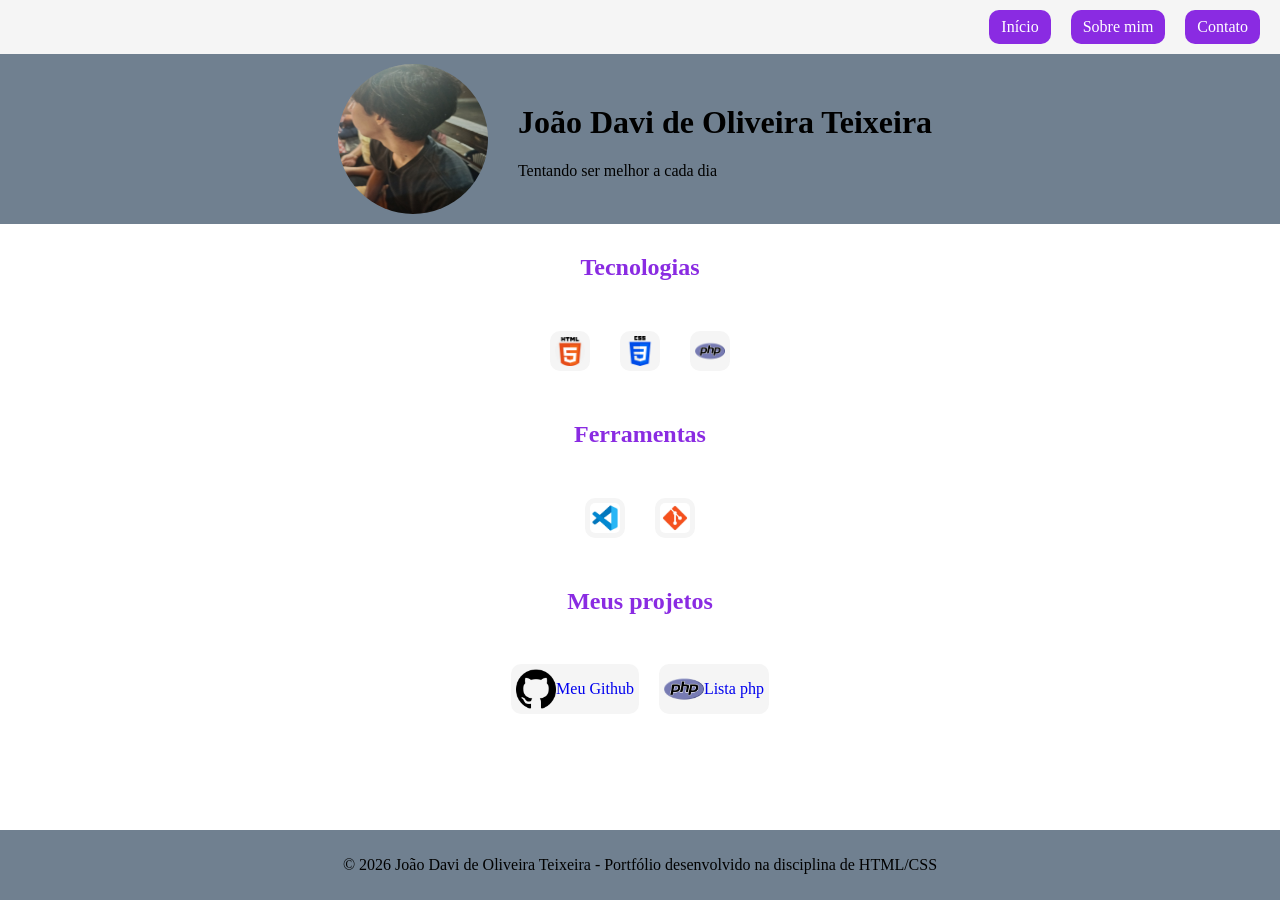
<file: index.html>
<!DOCTYPE html>
<html lang="pt-BR">
<head>
    <meta charset="UTF-8">
    <meta name="viewport" content="width=device-width, initial-scale=1.0">
  <link rel="stylesheet" href="estilo.css">
  <title>Página 1</title>
</head>
<body>
  <header>
    <nav>
      <a href="index.html">Início</a>
      <a href="sobremim.html">Sobre mim</a>
      <a href="contato.html">Contato</a>
    </nav>
  </header>
  <main>
    <div class="comeco">
      <img src="img/minhafoto.png" alt="Uma foto minha">
      <div class="eu">
        <h1>João Davi de Oliveira Teixeira</h1>
        <p>Tentando ser melhor a cada dia</p>
      </div>
    </div>
    <section class="tec">
      <h2>Tecnologias</h2>
      <div class="icones">
      <img src="img/fotohtml.png" alt="Uma foto html">
      <img src="img/fotocss.png" alt="Uma foto css">
      <img src="img/fotophp.png" alt="Uma foto php">
      </div>
    </section>
    <section class=ferra>
      <h2>Ferramentas</h2>
      <div class=icones2>
        <img src="img/fotovscode.jpg" alt="Uma foto visual studio code">
        <img src="img/fotogit.jpg" alt="Uma foto git">
      </div>
    </section>
    <section class="projetos">
      <h2>Meus projetos</h2>
    <div class="links">
      <a href="https://github.com/joaoteixeira188" target="_blank">
        <img src="img/linkfotogithub.png" alt="Uma foto do link para o github">
        Meu Github
      </a>
      <a href="https://github.com/joaoteixeira188/listaphp.git" target="_blank">
        <img src="img/fotophp.png" alt="Uma foto do link de php">
        Lista php
      </a>
      </div>
    </section>
  </main>
    <footer>
        <p>&copy; 2026 João Davi de Oliveira Teixeira - Portfólio desenvolvido na disciplina de HTML/CSS</p>
    </footer>
</body>
</html>
</file>
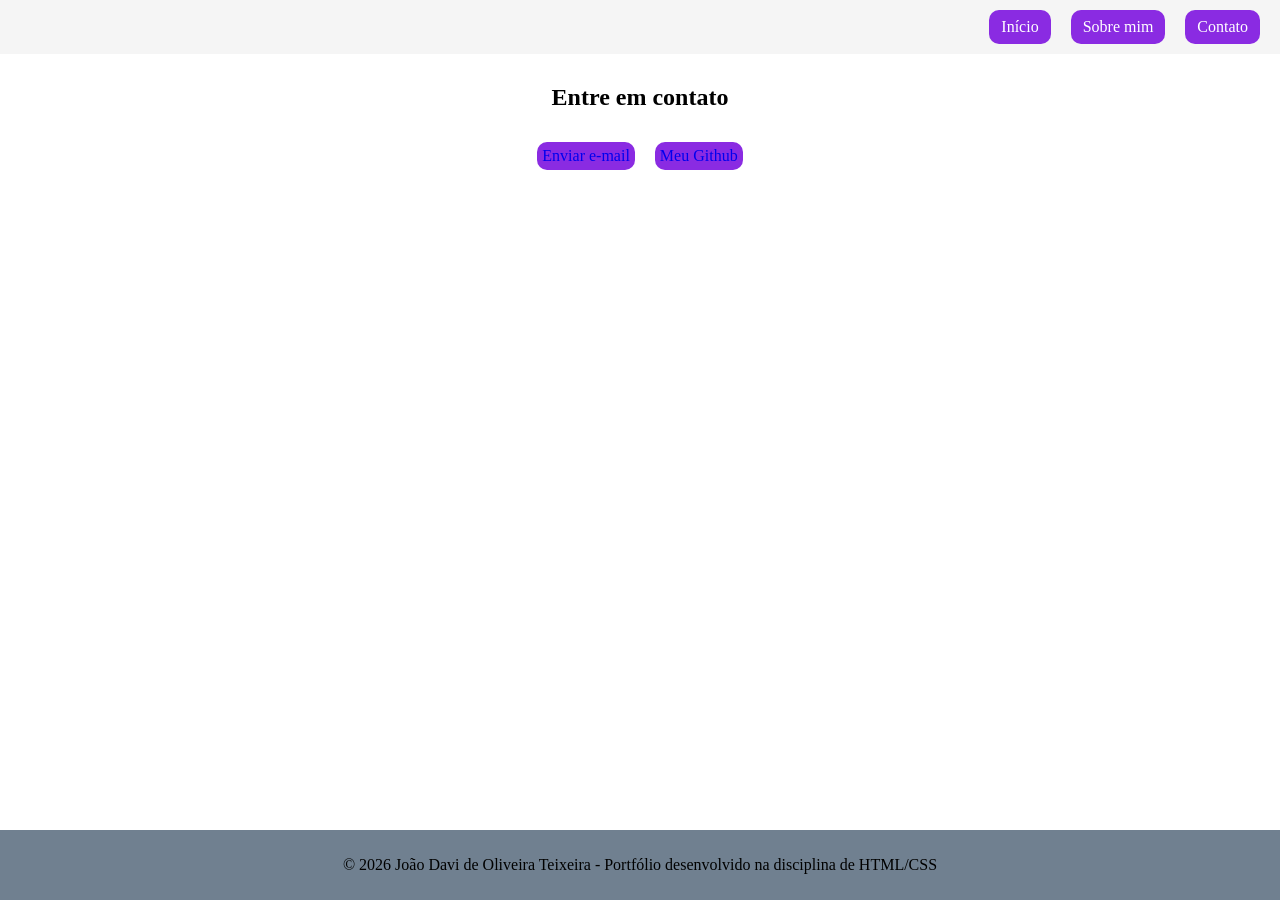
<file: contato.html>
<!DOCTYPE html>
<html lang="pt-BR">
<head>
    <meta charset="UTF-8">
    <meta name="viewport" content="width=device-width, initial-scale=1.0">
  <link rel="stylesheet" href="estilo.css">
  <title>Página 3</title>
</head>
<body>
<header>
    <nav>
      <a href="index.html">Início</a>
      <a href="sobremim.html">Sobre mim</a>
      <a href="contato.html">Contato</a>
    </nav>
  </header>
    <main>
        <section class="contato">
            <h1>
                Entre em contato
            </h1>
            <div class="perfis">
                <a href="mailto:joao.teixeira188@aluno.ce.gov.br">Enviar e-mail</a>
                <a href="https://github.com/joaoteixeira188" target="_blank">Meu Github</a>
            </div>
        </section>
    </main> 
    <footer>
        <p>&copy; 2026 João Davi de Oliveira Teixeira - Portfólio desenvolvido na disciplina de HTML/CSS</p>
    </footer>
</body>
</html>
</file>
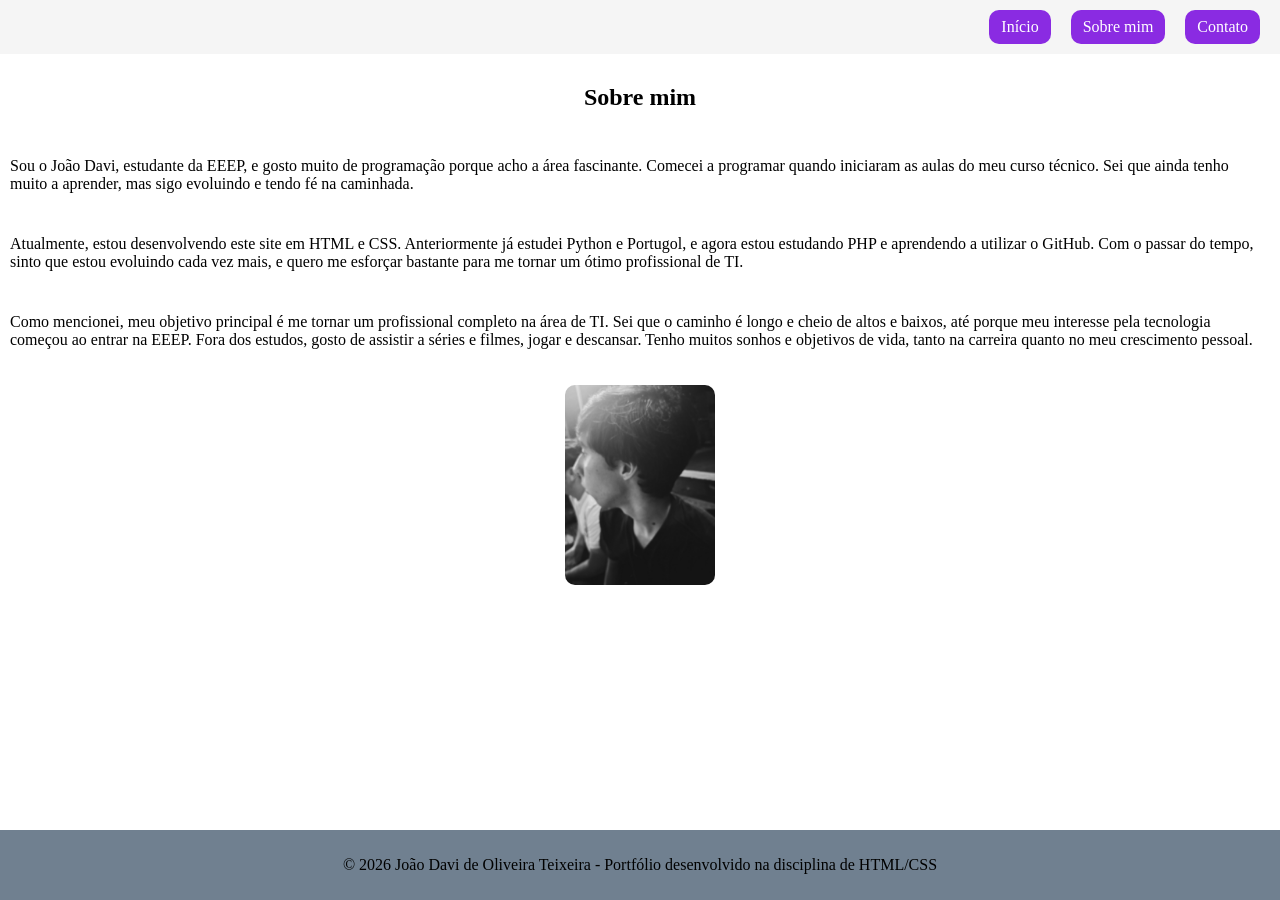
<file: sobremim.html>
<!DOCTYPE html>
<html lang="pt-BR">
<head>
    <meta charset="UTF-8">
    <meta name="viewport" content="width=device-width, initial-scale=1.0">
  <link rel="stylesheet" href="estilo.css">
  <title>Página 2</title>
</head>
<body>
 <header>
    <nav>
      <a href="index.html">Início</a>
      <a href="sobremim.html">Sobre mim</a>
      <a href="contato.html">Contato</a>
    </nav>
  </header>
    <main>
    <section class="sobre">
        <h1>
            Sobre mim
        </h1>
         <p>
  Sou o João Davi, estudante da EEEP, e gosto muito de programação porque acho a área fascinante. Comecei a programar quando iniciaram as aulas do meu curso técnico. Sei que ainda tenho muito a aprender, mas sigo evoluindo e tendo fé na caminhada.
</p>

<p>
  Atualmente, estou desenvolvendo este site em HTML e CSS. Anteriormente já estudei Python e Portugol, e agora estou estudando PHP e aprendendo a utilizar o GitHub. Com o passar do tempo, sinto que estou evoluindo cada vez mais, e quero me esforçar bastante para me tornar um ótimo profissional de TI.
</p>

<p>
  Como mencionei, meu objetivo principal é me tornar um profissional completo na área de TI. Sei que o caminho é longo e cheio de altos e baixos, até porque meu interesse pela tecnologia começou ao entrar na EEEP. Fora dos estudos, gosto de assistir a séries e filmes, jogar e descansar. Tenho muitos sonhos e objetivos de vida, tanto na carreira quanto no meu crescimento pessoal.
</p>

        
    </section>
        <div class="minhafoto">
        <img src="img/minhafoto2.jpg" alt="Uma foto minha">
        </div>
        </main>
        <footer>
        <p>&copy; 2026 João Davi de Oliveira Teixeira - Portfólio desenvolvido na disciplina de HTML/CSS</p>
    </footer>
</body>
</html>
</file>
<file: estilo.css>
* {
  box-sizing: border-box;
}

body {
  margin: 0;
  padding: 0;
  display: flex;
  flex-direction: column;
  min-height: 100vh;
}

nav {
  display: flex;
  padding: 10px 20px;
  gap: 20px;
  min-height: 50px;
  background-color: whitesmoke;
  align-items: center;
  justify-content: flex-end; 
}

nav a {
  border-radius: 10px;
  padding: 8px 12px;
  background-color: blueviolet;
  color: white; 
  text-decoration: none;
}

.comeco{
  display: flex;
  flex-direction: row;
  justify-content: center;
  align-items: center;
  width: 100%;
  min-height: 100px;
  background-color: SlateGray;
  gap: 20px;
  padding: 10px;
}
.comeco img{
  width: 150px;
  height: 150px;
  border-radius: 50%;
  
}
.eu{
  padding: 10px;

}
.tec{
  display: flex;
  width: 100%;
  min-height: 50px;
  background-color: white;
  gap: 20px;
  padding: 10px;
  flex-direction: column;
  align-items: center;
}
.tec h2{
  color: blueviolet;
}
.icones{
  display: flex;
  width: 100%;
  min-height: 40px;
  padding: 10px;
  gap: 30px;
  flex-direction: row;
  background-color: white;
  align-items: center;
  justify-content: center;
}
.icones img{
  width: 40px;
  height: 40px;
  border-radius: 10px;
  background-color: whitesmoke;
  padding: 5px;
  
}
.ferra{
  display: flex;
  width: 100%;
  min-height: 50px;
  background-color: white;
  gap: 20px;
  padding: 10px;
  flex-direction: column;
  align-items: center;
}
.ferra h2{
  color: blueviolet;
}
.icones2{
  display: flex;
  width: 100%;
  min-height: 40px;
  padding: 10px;
  gap: 30px;
  flex-direction: row;
  background-color: white;
  align-items: center;
  justify-content: center;
}
.icones2 img{
  width: 40px;
  height: 40px;
  border-radius: 10px;
  background-color: whitesmoke;
  padding: 5px;
}
.projetos{
  display: flex;
  width: 100%;
  min-height: 50px;
  background-color: white;
  gap: 20px;
  padding: 10px;
  flex-direction: column;
  align-items: center;
}
.projetos h2{
  color: blueviolet;
}
.links{
  display: flex;
  width: 100%;
  min-height: 40px;
  padding: 10px;
  gap: 20px;
  flex-direction: row;
  background-color: white;
  align-items: center;
  justify-content: center;
}
.links a{
  text-decoration: none;
  display: flex;
  align-items: center;
  background-color: whitesmoke;
  border-radius: 10px;
  padding: 5px;
}
.links a img{
  width: 40px;
  height: 40px;
}
footer {
  display: flex;
  min-height: 40px;
  background-color: SlateGray;
  align-items: center;
  justify-content: center;
  padding: 10px;
  margin-top: auto;
} 

.sobre{
  display: flex;
  width: 100%;
  min-height: 100px;
  padding: 10px;
  background-color: white;
  gap: 10px;
  align-items: center;
  justify-content: center;
  flex-direction: column;
}
.minhafoto{
  display: flex;
  width: 100%;
  min-height: 100px;
  padding: 10px;
  align-items: center;
  justify-content: center;
  background-color: white;
  
}
.minhafoto img{
  border-radius: 10px;
  width: 150px;
  height: auto;
}
.contato{
  display: flex;
  width: 100%;
  min-height: 100px;
  padding: 10px;
  align-items: center;
  justify-content: center;
  flex-direction: column;
  background-color: white;
  
}
.perfis{
  display: flex;
  width: 100%;
  min-height: 50px;
  background-color: white;
  flex-direction: row;
  align-items: center;
  justify-content: center;
  padding: 5px;
  gap: 20px;
}
.perfis a{
  border-radius: 10px;
  background-color: blueviolet;
  text-decoration: none;
  padding: 5px;
}
</file>
